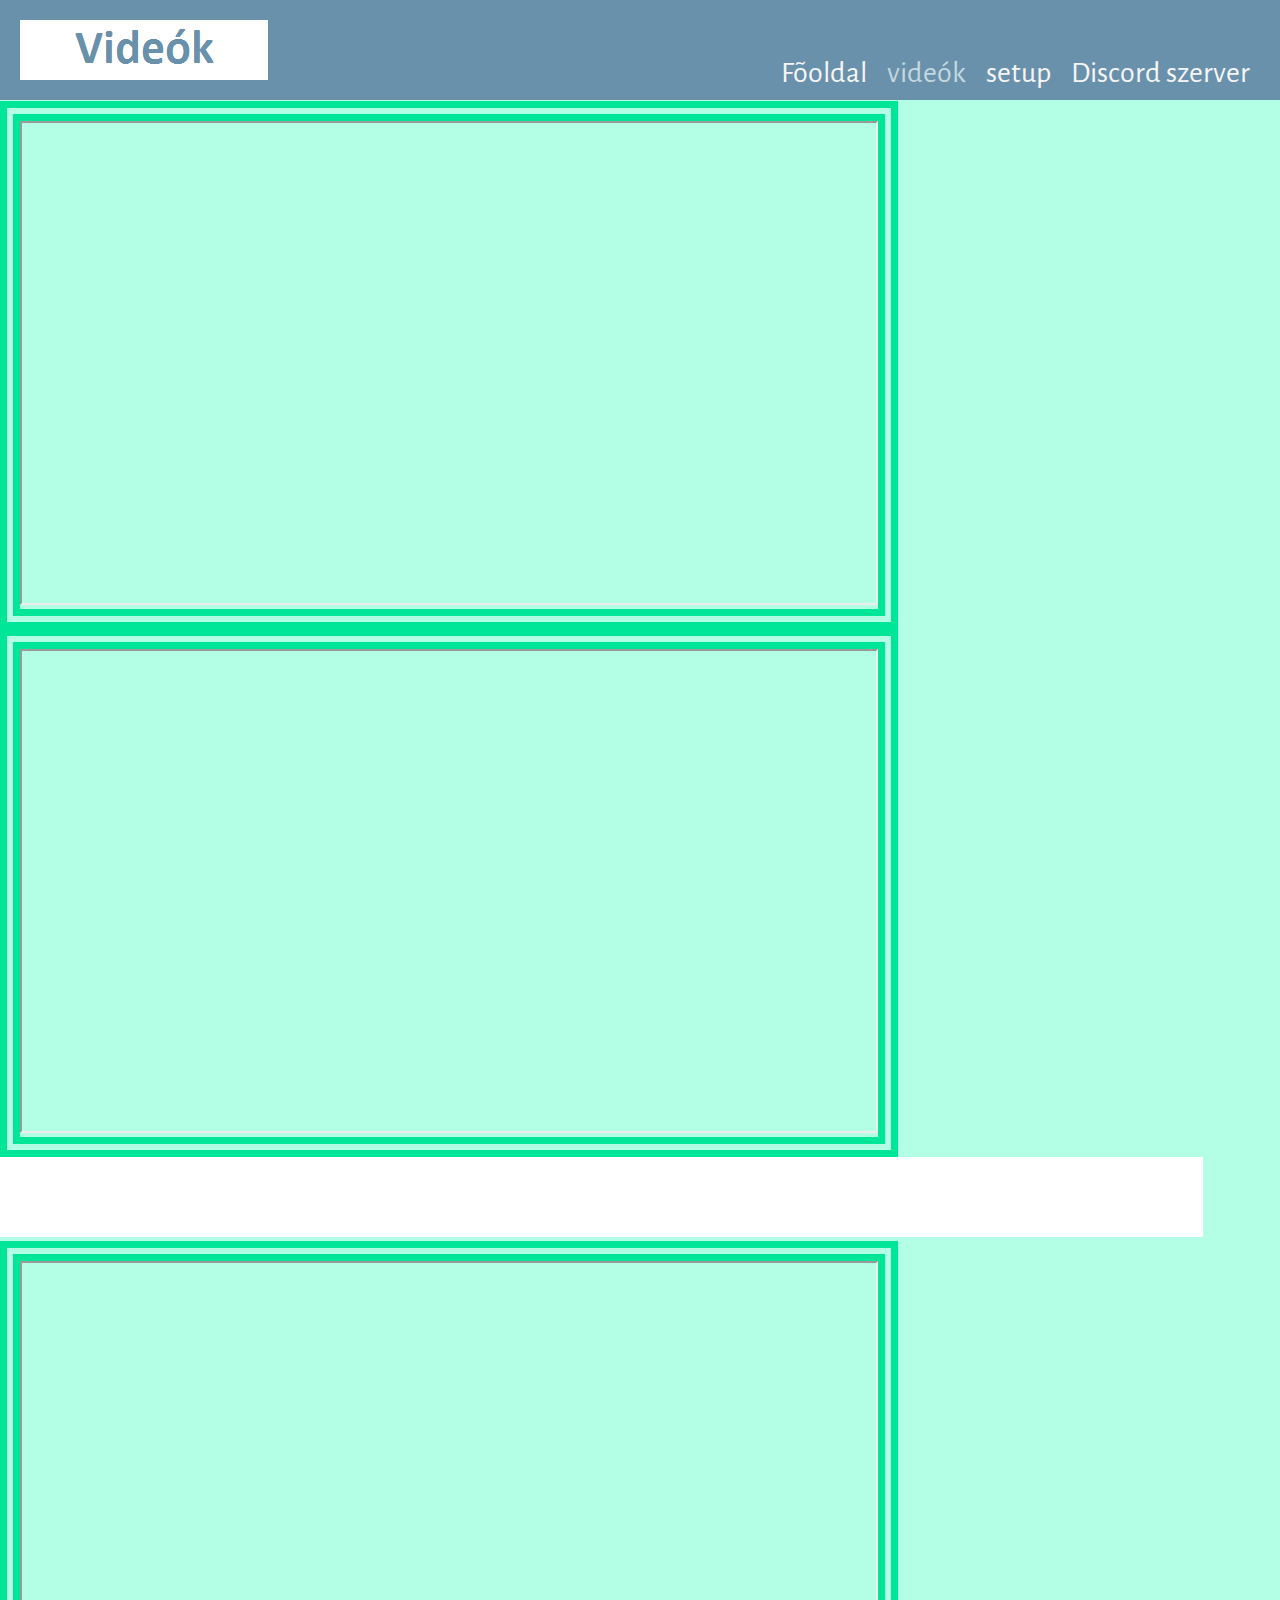
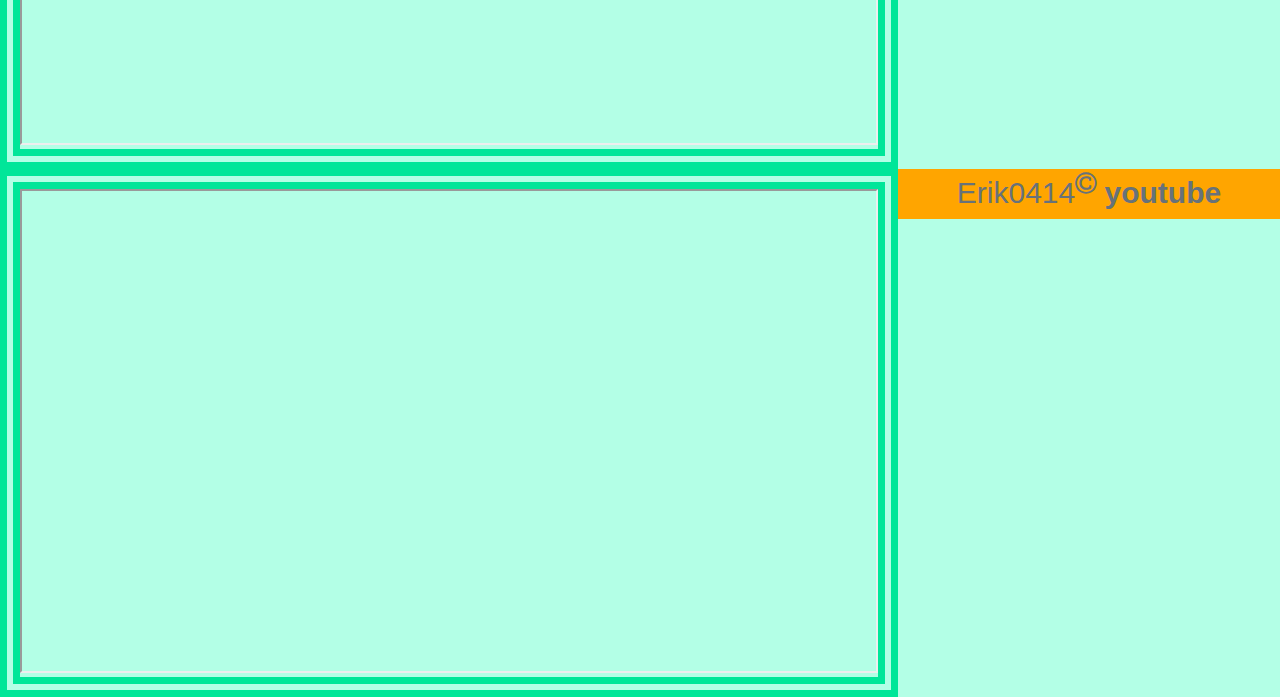
<file: 1.html>
<!DOCTYPE html>
<html lang="hu"> 
	<head>
		<link rel="shortcut icon" href="img/erik0414.ico" type="image/x-icon" />
		<meta http-equiv="Content-Type" content="text/html; charset=UTF-8">  
		<title>videók</title>
		<link rel="stylesheet" href="https://cdnjs.cloudflare.com/ajax/libs/font-awesome/4.7.0/css/font-awesome.min.css">
		<link rel="stylesheet" type="text/css" href="1.css" />	
		<link rel="shortcut icon" type="image/jpg" href="img/fooldal.png"/>
	</head>
<body>
	<header>
	<a href="1.html" id="logo"></a>
		<nav>
			<a href="#" id="menu-top"></a>
			<ul>
				<li><a href="index.html">Fõoldal</a></li>
					<li><a href="1.html" class="current">videók</a>
				    <li><a href="2.html">setup</a>
				<li><a href="dc.html">Discord szerver</a>
		</nav>
	</header>
	<section id="orfu-full">
	
		<article id="youtube"><iframe width="854" height="480" src="https://www.youtube.com/embed/BZ677NBcFiY" frameborder="10" allowfullscreen></iframe></article>
		<article id="youtube"><iframe width="854" height="480" src="https://www.youtube.com/embed/qosSB5LecIc" frameborder="10" allowfullscreen></iframe></article>
		<iframe height="80px" width="300px" frameborder="0" src="https://akshatmittal.com/youtube-realtime/embed/#!/UCxZx-n8LJJDK2BJH6GBaeYA" style="border: 0; width:94%; height:80px; background-color: #FFF;"></iframe>
		<article id="youtube"><iframe width="854" height="480" src="https://www.youtube.com/embed/HpQkqy5RaKU" frameborder="10" allowfullscreen></iframe></article>
		<article id="youtube"><iframe width="854" height="480" src="https://www.youtube.com/embed/TACV9vQzplw" frameborder="10" allowfullscreen></iframe></article>
		
		<h2></h2>
		<p><p><p><p></p></p></p></p>
		  
	<section id="tv">
		<p></p>
		<p></p>
		<p></p>
		<p></p>
		</section>
		
	
<script type="text/javascript">window.$crisp=[];window.CRISP_WEBSITE_ID="82b0781d-2c90-4e67-b723-6cbb9a71f981";(function(){d=document;s=d.createElement("script");s.src="https://client.crisp.chat/l.js";s.async=1;d.getElementsByTagName("head")[0].appendChild(s);})();</script>
		
	
<div class="page-wrap">
  
  
      
</div>
<footer class="site-footer">
  <text> Erik0414<sup><i class="fa fa-copyright" > </i></sup> <strong>youtube</strong> </text>
</footer>
</body>
</file>
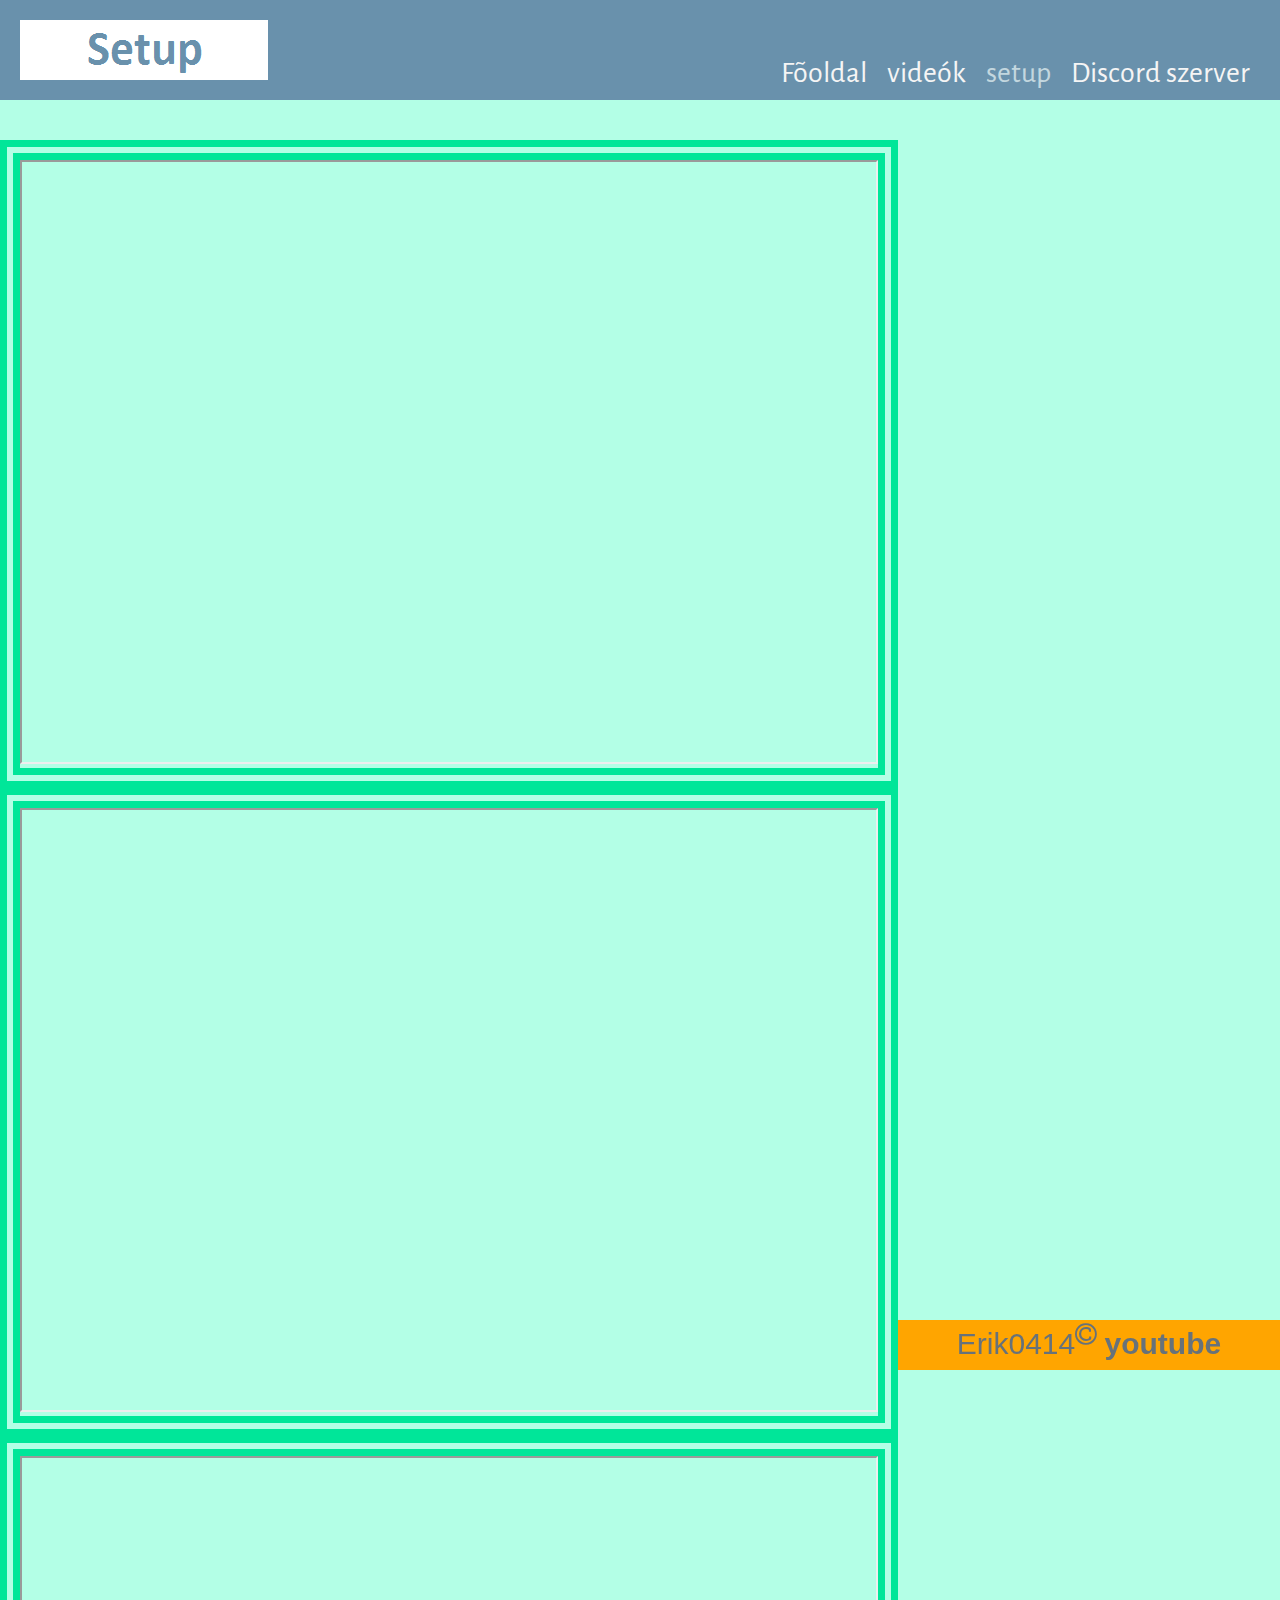
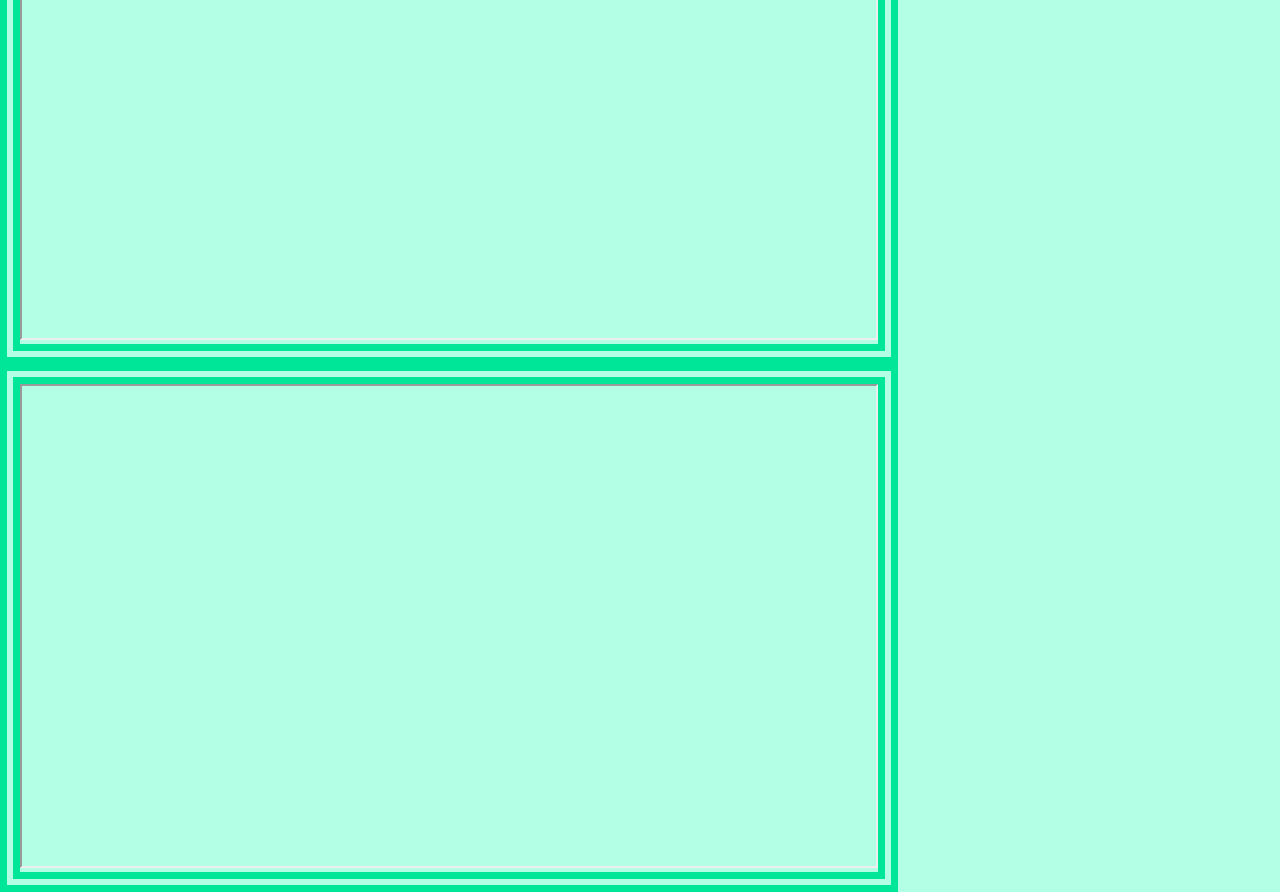
<file: 2.html>
<!DOCTYPE html>
<html lang="hu"> 
	<head>
		<link rel="shortcut icon" href="img/erik0414.ico" type="image/x-icon" />
		<meta http-equiv="Content-Type" content="text/html; charset=UTF-8">  
		<title>setup</title>
		<link rel="stylesheet" href="https://cdnjs.cloudflare.com/ajax/libs/font-awesome/4.7.0/css/font-awesome.min.css">
		<link rel="stylesheet" type="text/css" href="2.css" />	
		<link rel="shortcut icon" type="image/jpg" href="img/fooldal.png"/>
	</head>

<body>
	<header>
	<a href="2.html" id="logo"></a>
		<nav>
			<a href="#" id="menu-top"></a>
			<ul>
				<li><a href="index.html">Fõoldal</a></li>
					<li><a href="1.html">videók</a>
				    <li><a href="2.html" class="current">setup</a>
				<li><a href="dc.html">Discord szerver</a>
		</nav>
	</header>
	<section id="orfu-full">
		<article id="kep"><iframe width="854" height="600" src="https://docs.google.com/document/d/e/2PACX-1vTolNKWFmoHAWJICYBoynmuuEdWSvd0ZTdF7kjKI5GcthuJJVxc0ejvqgKyg8eVrXV9EgjgMNQZrJx_/pub?embedded=true"></iframe></article>
		<article id="kep"><iframe width="854" height="600" src="https://www.youtube.com/embed/jyaNBXigFcA" frameborder="10" allowfullscreen></iframe></article>
		<article id="kep"><iframe width="854" height="480" src="https://www.youtube.com/embed/osXod6XiEys" frameborder="10" allowfullscreen></iframe></article>
		<article id="kep"><iframe width="854" height="480" src="https://www.youtube.com/embed/IWYjXoty2PM" frameborder="10" allowfullscreen></iframe></article>
		<h2></h2>
		<p></p>
	</section>	  
	<section id="tv">
		<p></p>
		<p></p>
		<h2></h2>
		<p id="tv_torony"></p>
		<p></p>
		</section>
		
		
<script type="text/javascript">window.$crisp=[];window.CRISP_WEBSITE_ID="82b0781d-2c90-4e67-b723-6cbb9a71f981";(function(){d=document;s=d.createElement("script");s.src="https://client.crisp.chat/l.js";s.async=1;d.getElementsByTagName("head")[0].appendChild(s);})();</script>
		
	
<div class="page-wrap">
  
  
      
</div>

<footer class="site-footer">
  <text> Erik0414<sup><i class="fa fa-copyright" > </i></sup> <strong>youtube</strong> </text>
</footer>

</body>
</file>
<file: 1.css>
@import 'https://fonts.googleapis.com/css?family=Alegreya+Sans';

h2{
	background-color: #6991AC;
	color: #b3ffe6;
	font-size: 30px;
}
html{
	background-color: #b3ffe6;
	height: 1400px;
}

body{
    background: #b3ffe6;
        color: #67727a;
    font-family: 'Alegreya', sans-serif;
    margin: 0;
}
p{
	background-color: #e6fff7 ;
	font-size: 40px;
	font-family: 'Alegreya';
}	

header{
	background: #6991AC;
	width: 100%;
	font-size: 20px;
	height: 100px;
}
img{
	max-width: 100%;
	width: 900px;
	margin-bottom: -4px;	
}

#header-inner {
    max-width: 1200px;
    margin: 0 auto;
}
#logo {
    margin: 20px;
    float: left;
    width: 248px;
    height: 60px;
    background: url(img/videok.png) no-repeat center;
}
#orfu_full2{
	height: 800px;
	width: 1000px;
	background-color: #b3ffe6;
	float: right;
	margin: 0 auto;
}
.tvtorony{
	max-height: 100px;
	max-width: 100px;
}
/*--- navig�ci�--*/
nav {
    float: right;
    padding: 25px 20px 0 0;
}
#menu-icon {
    display: hidden;
    width: 40px;
    height: 40px;
    background: url(img/nav.png) center;
}
a:hover#menu-icon {
    border-radius: 4px 4px 0 0;
}
ul {
    list-style-type: none;
    
}
nav ul li {
    font-family: 'Alegreya Sans', sans-serif;
    font-size: 150%;
    display: inline-block;
    float: left;
    padding: 10px;
}
nav ul li a {
    color: #f5f5f5;
    text-decoration: none;
}
nav ul li a:hover {
    color: #C3D7DF; 
}
.current {
    color: #C3D7DF;
}
/*---navig�ci� v�ge--*/

.banner {
    widows: 100%;
    background-color: #6991AC;
}
.banner-vakacio {
    max-width: 1100px;
    margin: 0 auto;
}
article {
	background-color: #b3ffe6;
    float: left;
    margin: 0 auto;
    height: auto;
	border-width: 20px;
	border-color: #00e699;
	border-style: double;
}
#orfu-wrapper{
	background-color: #b3ffe6;
	height 
}
#tv{
	float: left;
}
#tv_torony{
	background-color: #f2f2f2;
}	
#tvtorony{
	height: 100%;
	width: 100%;
	max-height: 600px;
	max-width: 500px;

}
#tv-torony{
	width: 20%;
}



.page-wrap {
  min-height: 100%;
  /* equal to footer height */
  margin-top: 520px;
  margin-bottom: -42px; 
}
.page-wrap:after {
  content: "";
  display: block;
}
.site-footer, .page-wrap:after {
	text-align:center;
	height: 50px; 
	width: 100%;
	font-size: 30px;
}
.site-footer {
	background-color: orange;

}
</file>
<file: 2.css>
@import 'https://fonts.googleapis.com/css?family=Alegreya+Sans';
html{
	background-color: #b3ffe6;
	height: 1700px;
}

body{
    background-color: #b3ffe6;;
        color: #67727a;
    font-family: 'Alegreya', sans-serif;
    margin: 0;
}
p{
	background-color: #e6fff7;
	font-size: 40px;
	font-family: 'Alegreya';
}	
header{
	background: #6991AC;
	width: 100%;
	font-size: 20px;
	height: 100px;
}
h2{
	background-color: #6991AC;
	color: #b3ffe6;
	font-size: 30px;
}
#logo {
    margin: 20px;
    float: left;
    width: 248px;
    height: 60px;
    background: url(img/setup.png) no-repeat center;
}
img {
	background-color: #b3ffe6;
    max-width: 100%;
    height: auto;
}
#kep {

	background-color: #b3ffe6;
    float: left;
    margin: 0 auto;
    height: auto;
	border-width: 20px;
	border-color: #00e699;
	border-style: double;
}


#oroshaza{
	float: right;
	border-width: 20px;
	border-color: #00e699;
	border-style: double;
}










/*--- navigáció--*/
nav {
    float: right;
    padding: 25px 20px 0 0;
}
#menu-icon {
    display: hidden;
    width: 40px;
    height: 40px;
    background: url(img/nav.png) center;
}
a:hover#menu-icon {
    border-radius: 4px 4px 0 0;
}
ul {
    list-style-type: none;
    
}
nav ul li {
    font-family: 'Alegreya Sans', sans-serif;
    font-size: 150%;
    display: inline-block;
    float: left;
    padding: 10px;
}
nav ul li a {
    color: #f5f5f5;
    text-decoration: none;
}
nav ul li a:hover {
    color: #C3D7DF; 
}
.current {
    color: #C3D7DF;
}
/*---navigáció vége--*/





.page-wrap {
  min-height: 100%;
  /* equal to footer height */
  margin-top: 1170px; 
}
.page-wrap:after {
  content: "";
  display: block;
}
.site-footer, .page-wrap:after {
	text-align:center;
	height: 50px; 
	width: 100%;
	font-size: 30px;
}
.site-footer{
	background-color: orange;
}
</file>
